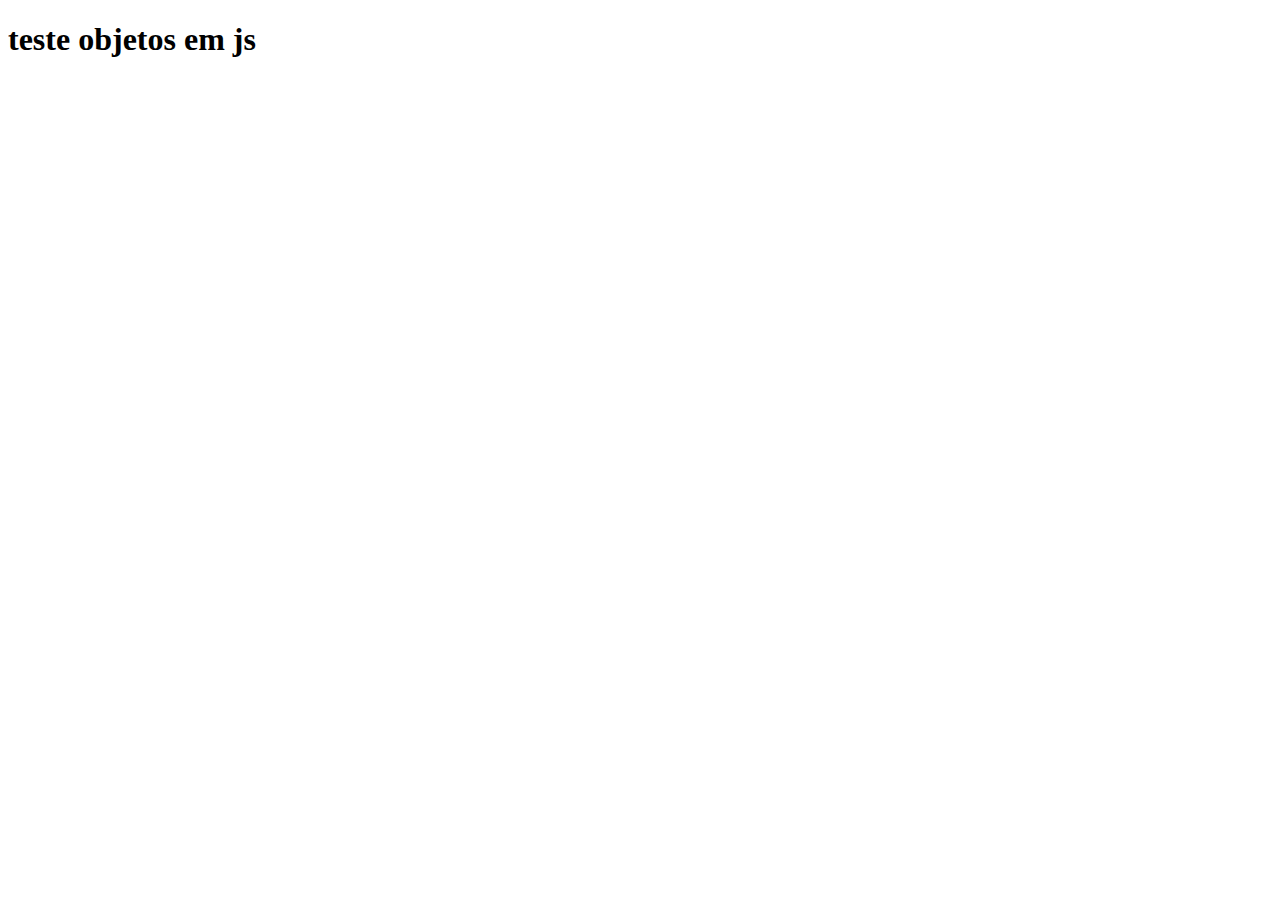
<file: objetos e metodos/index.html>
<!DOCTYPE html>
<html lang="pt-br">
<head>
    <meta charset="UTF-8">
    <meta http-equiv="X-UA-Compatible" content="IE=edge">
    <meta name="viewport" content="width=device-width, initial-scale=1.0">
    <title>js</title>
    <script src="this.js"></script>
</head>
<body>
    <h1>teste objetos em js</h1>
</body>
</html>
</file>
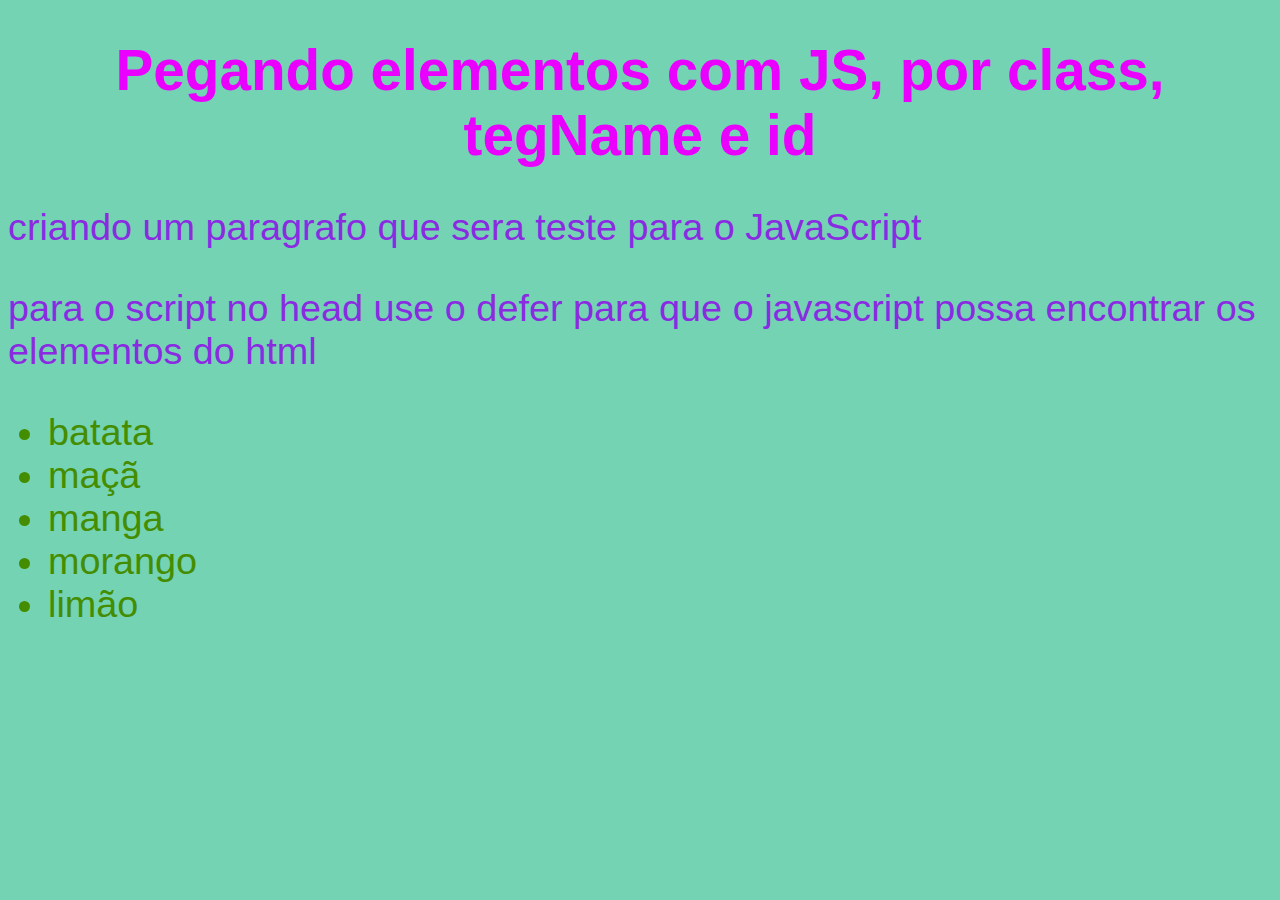
<file: DOM/getElement(s)/index.html>
<!DOCTYPE html>
<html lang="pt-br">
<head>
    <meta charset="UTF-8">
    <meta name="viewport" content="width=device-width, initial-scale=1.0">
    <title>DOM_getElement(s)By(Id/ClassName/TegName)</title>
    <link rel="stylesheet" href="style.css">
    <script src="script.js" defer></script>
</head>
<body>
    <h1>Pegando elementos com JS, por class, tegName e id</h1>
    <p id = "paragrafo">criando um paragrafo que sera teste para o JavaScript</p>
    <p id = "paragrafo2">para o script no head use o defer para que o javascript possa encontrar os elementos do html</p>
    <ul id = "lista">
        <li class = "item">batata</li>
        <li class = "item">maçã</li>
        <li class = "item">manga</li>
        <li class = "item">morango</li>
        <li class = "item">limão</li>
    </ul>
</body>
</html>
</file>
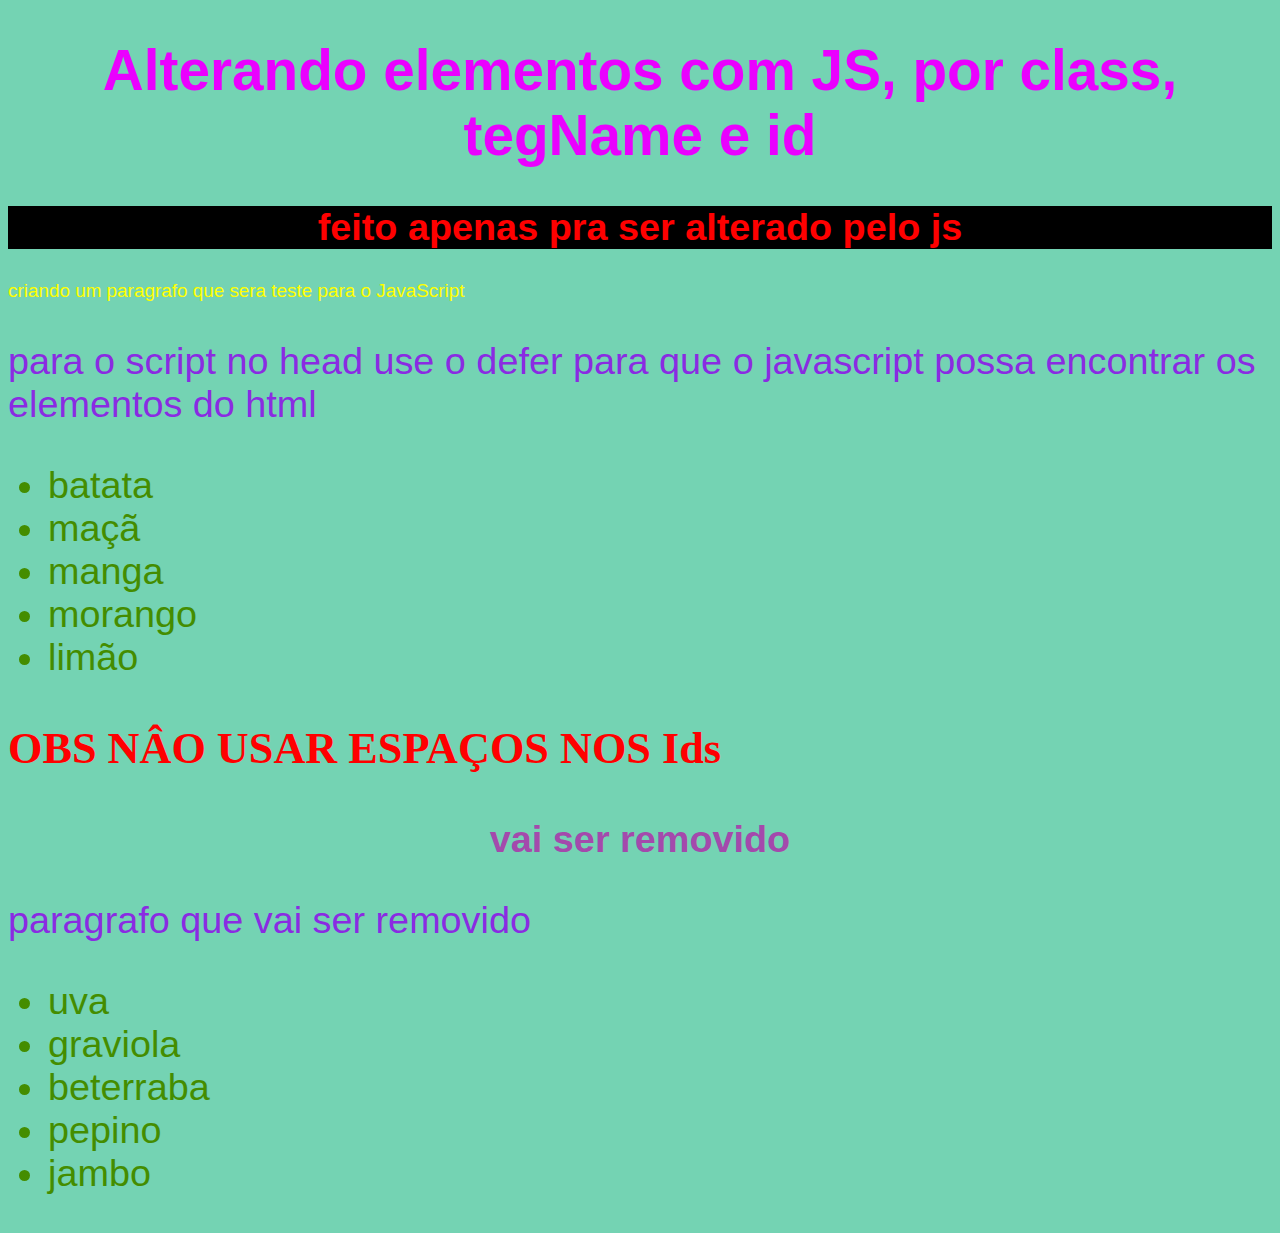
<file: DOM/modificando_CSS/index.html>
<!DOCTYPE html>
<html lang="pt-br">
<head>
    <meta charset="UTF-8">
    <meta name="viewport" content="width=device-width, initial-scale=1.0">
    <title>Modificando_CSS</title>
    <link rel="stylesheet" href="style.css">
    <script src="script.js" defer></script>
</head>
<body>
    <h1>Alterando elementos com JS, por class, tegName e id</h1>

    <h2 class="teste">feito apenas pra ser alterado pelo js</h2>
    <p id = "paragrafo">criando um paragrafo que sera teste para o JavaScript</p>
    <p id = "paragrafo2">para o script no head use o defer para que o javascript possa encontrar os elementos do html</p>
    <ul id = "lista01">
        <li class = "item">batata</li>
        <li class = "item">maçã</li>
        <li class = "item">manga</li>
        <li class = "item">morango</li>
        <li class = "item">limão</li>
    </ul>

    <h3 id = "item_paragrafo"><b> OBS NÂO USAR ESPAÇOS NOS Ids</b></h3>

    <h2 id ="remove">vai ser removido</h2>

    <div class="d1">
        <p>paragrafo que vai ser removido </p>
    </div>

    <ul id = "lista02">
        <li class = "item">uva</li>
        <li class = "item">graviola</li>
        <li class = "item">beterraba</li>
        <li class = "item">pepino</li>
        <li class = "item">jambo</li>
    </ul>
</body>
</html>
</file>
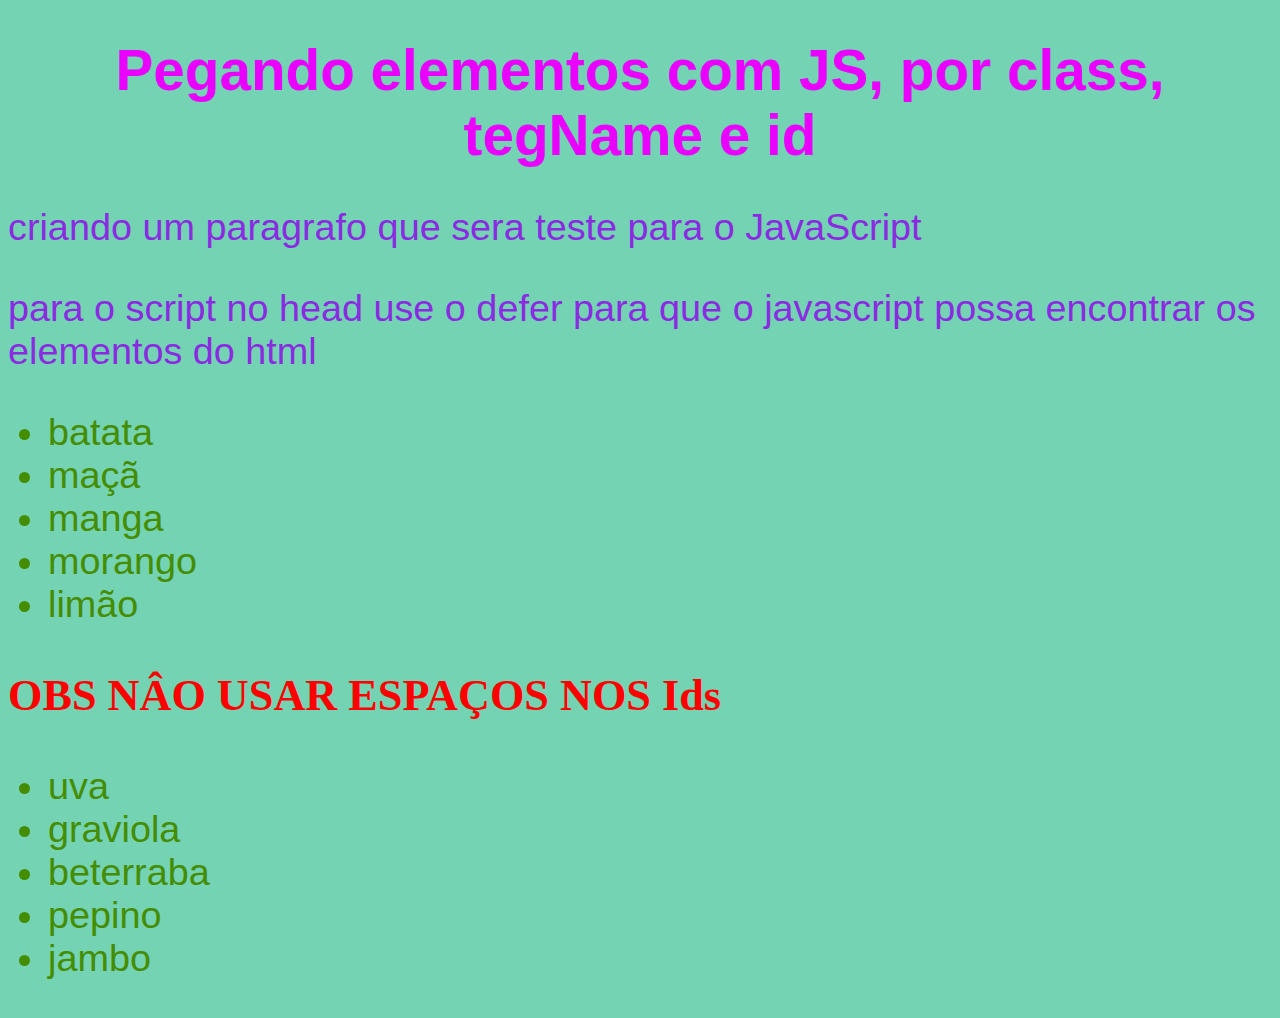
<file: DOM/qurySelector(All)/index.html>
<!DOCTYPE html>
<html lang="pt-br">
<head>
    <meta charset="UTF-8">
    <meta name="viewport" content="width=device-width, initial-scale=1.0">
    <title>DOM_qurySelector(All)</title>
    <link rel="stylesheet" href="style.css">
    <script src="script.js" defer></script>
</head>
<body>
    <h1>Pegando elementos com JS, por class, tegName e id</h1>
    <p id = "paragrafo">criando um paragrafo que sera teste para o JavaScript</p>
    <p id = "paragrafo2">para o script no head use o defer para que o javascript possa encontrar os elementos do html</p>
    <ul id = "lista01">
        <li class = "item">batata</li>
        <li class = "item">maçã</li>
        <li class = "item">manga</li>
        <li class = "item">morango</li>
        <li class = "item">limão</li>
    </ul>

    <h3 id = "item_paragrafo"><b> OBS NÂO USAR ESPAÇOS NOS Ids</b></h3>

    <ul id = "lista02">
        <li class = "item">uva</li>
        <li class = "item">graviola</li>
        <li class = "item">beterraba</li>
        <li class = "item">pepino</li>
        <li class = "item">jambo</li>
    </ul>
</body>
</html>
</file>
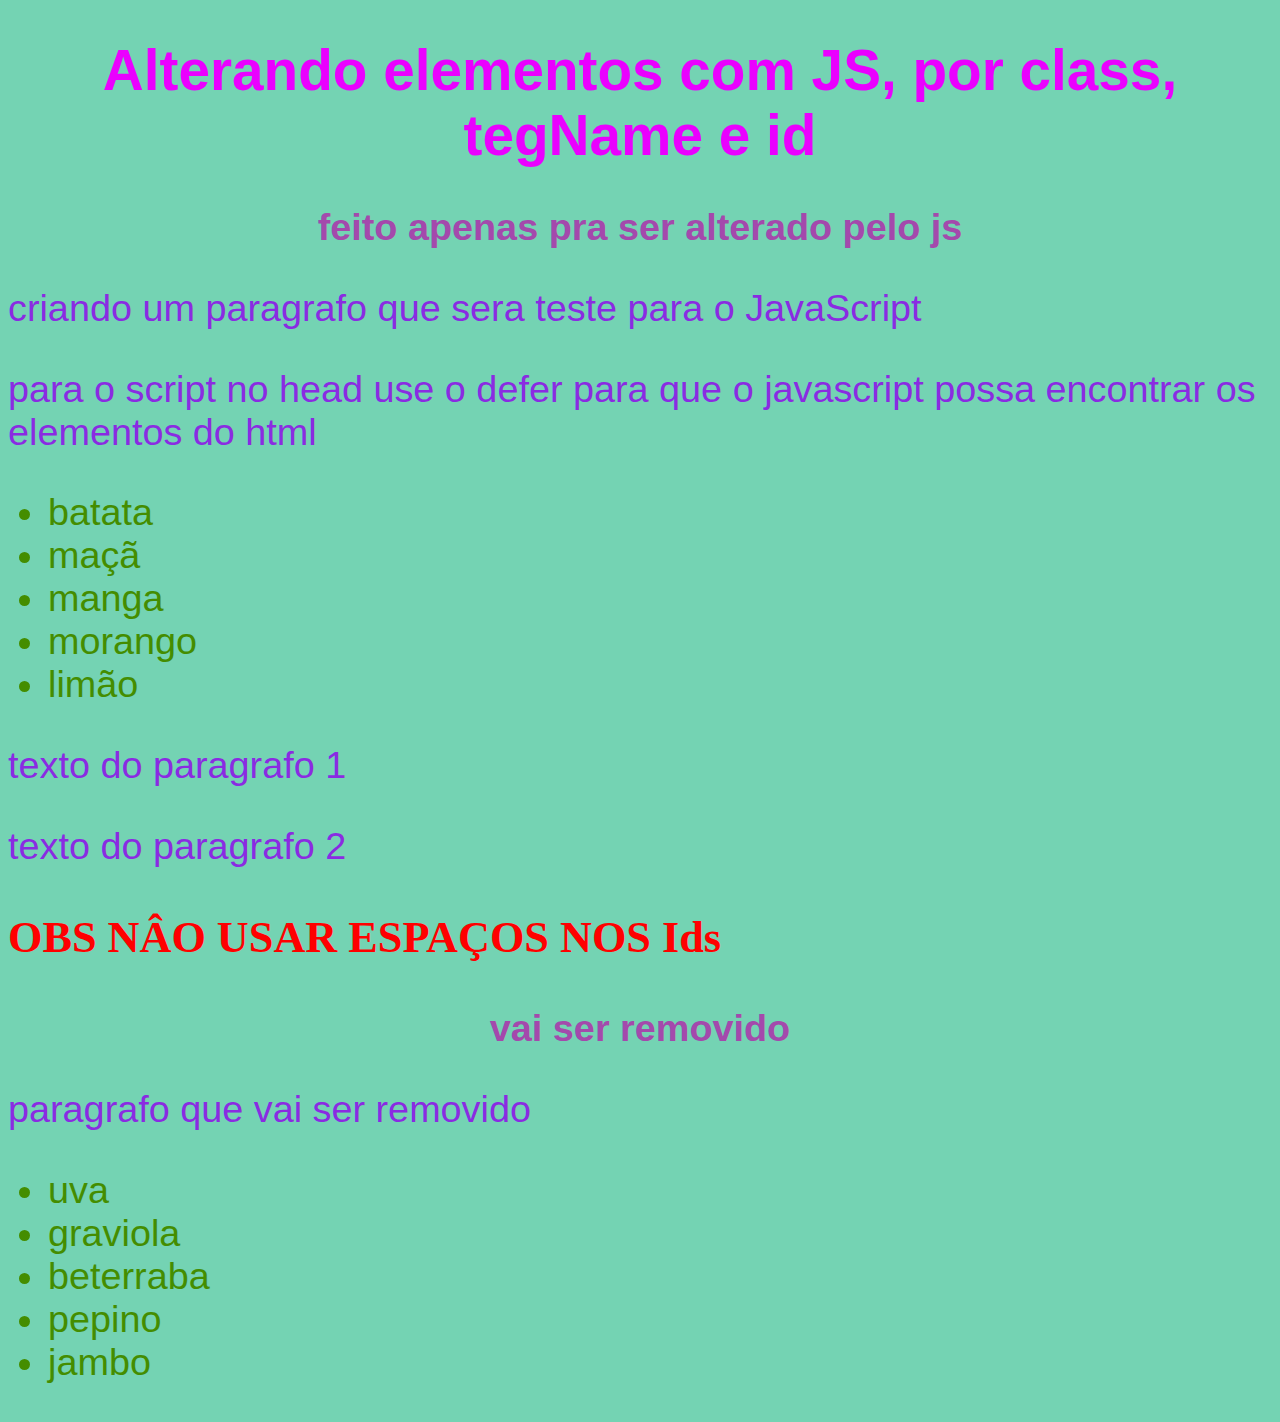
<file: DOM/elementos/adicionando_elemento/index.html>
<!DOCTYPE html>
<html lang="pt-br">
<head>
    <meta charset="UTF-8">
    <meta name="viewport" content="width=device-width, initial-scale=1.0">
    <title>adicionando</title>
    <link rel="stylesheet" href="style.css">
    <script src="script.js" defer></script>
</head>
<body>
    <h1>Alterando elementos com JS, por class, tegName e id</h1>

    <h2 class="teste">feito apenas pra ser alterado pelo js</h2>
    <p id = "paragrafo">criando um paragrafo que sera teste para o JavaScript</p>
    <p id = "paragrafo2">para o script no head use o defer para que o javascript possa encontrar os elementos do html</p>
    <ul id = "lista01">
        <li class = "item">batata</li>
        <li class = "item">maçã</li>
        <li class = "item">manga</li>
        <li class = "item">morango</li>
        <li class = "item">limão</li>
    </ul>

    <h3 id = "item_paragrafo"><b> OBS NÂO USAR ESPAÇOS NOS Ids</b></h3>

    <h2 id ="remove">vai ser removido</h2>

    <div class="d1">
        <p>paragrafo que vai ser removido </p>
    </div>

    <ul id = "lista02">
        <li class = "item">uva</li>
        <li class = "item">graviola</li>
        <li class = "item">beterraba</li>
        <li class = "item">pepino</li>
        <li class = "item">jambo</li>
    </ul>
</body>
</html>
</file>
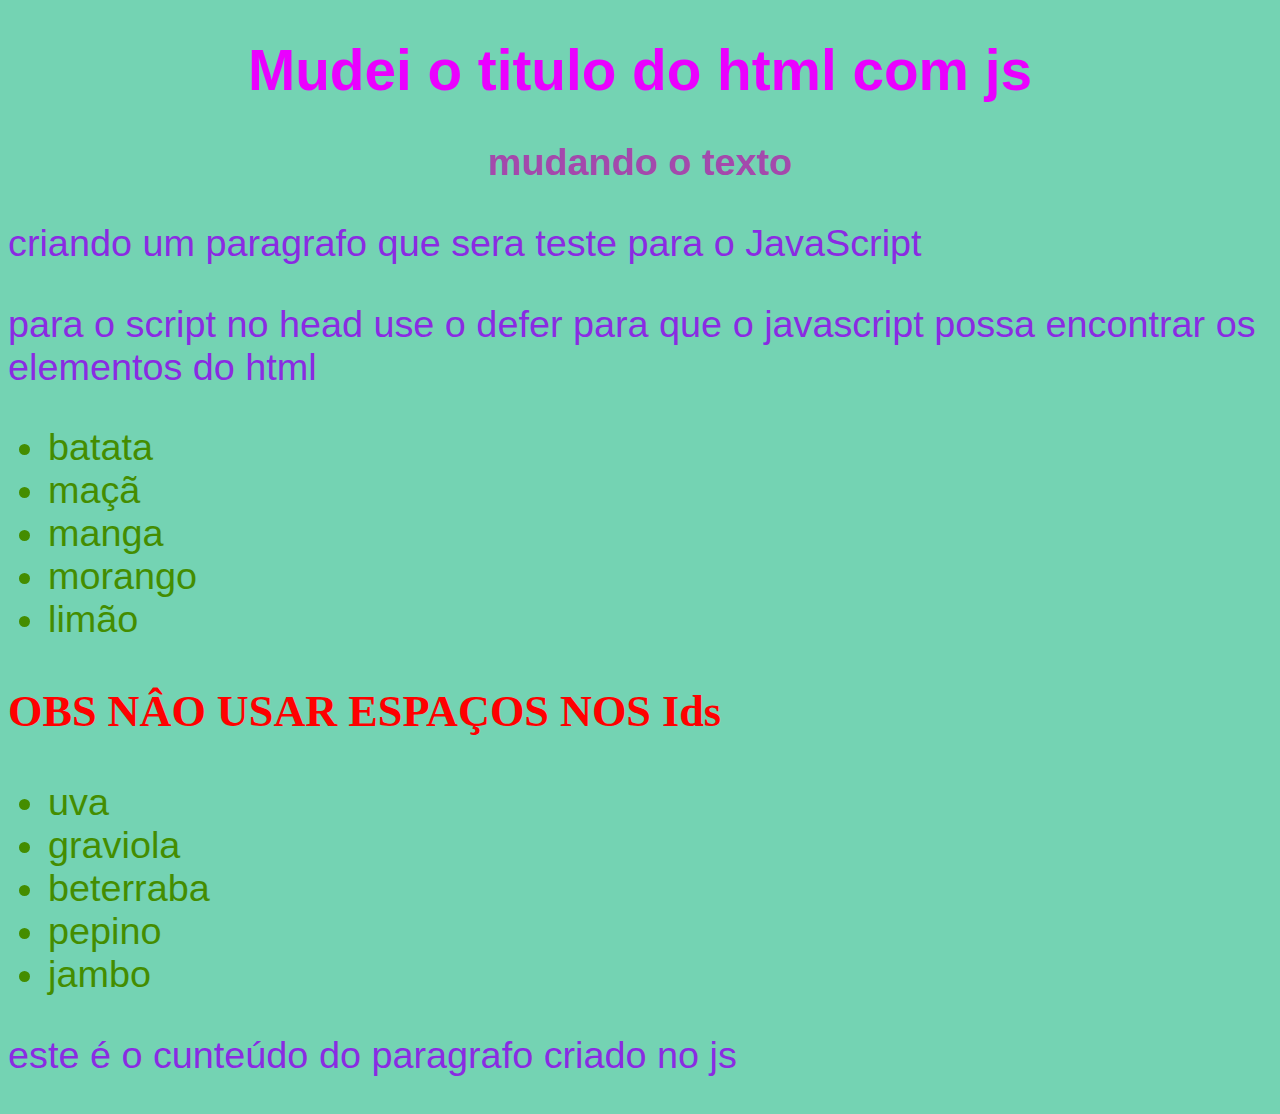
<file: DOM/elementos/modificando criando e removendo elementos/index.html>
<!DOCTYPE html>
<html lang="pt-br">
<head>
    <meta charset="UTF-8">
    <meta name="viewport" content="width=device-width, initial-scale=1.0">
    <title>Alt_ins_rem_com_JS</title>
    <link rel="stylesheet" href="style.css">
    <script src="script.js" defer></script>
</head>
<body>
    <h1>Alterando elementos com JS, por class, tegName e id</h1>

    <h2 class="teste">feito apenas pra ser alterado pelo js</h2>
    <p id = "paragrafo">criando um paragrafo que sera teste para o JavaScript</p>
    <p id = "paragrafo2">para o script no head use o defer para que o javascript possa encontrar os elementos do html</p>
    <ul id = "lista01">
        <li class = "item">batata</li>
        <li class = "item">maçã</li>
        <li class = "item">manga</li>
        <li class = "item">morango</li>
        <li class = "item">limão</li>
    </ul>

    <h3 id = "item_paragrafo"><b> OBS NÂO USAR ESPAÇOS NOS Ids</b></h3>

    <h2 id ="remove">vai ser removido</h2>

    <div class="d1">
        <p>paragrafo que vai ser removido </p>
    </div>

    <ul id = "lista02">
        <li class = "item">uva</li>
        <li class = "item">graviola</li>
        <li class = "item">beterraba</li>
        <li class = "item">pepino</li>
        <li class = "item">jambo</li>
    </ul>
</body>
</html>
</file>
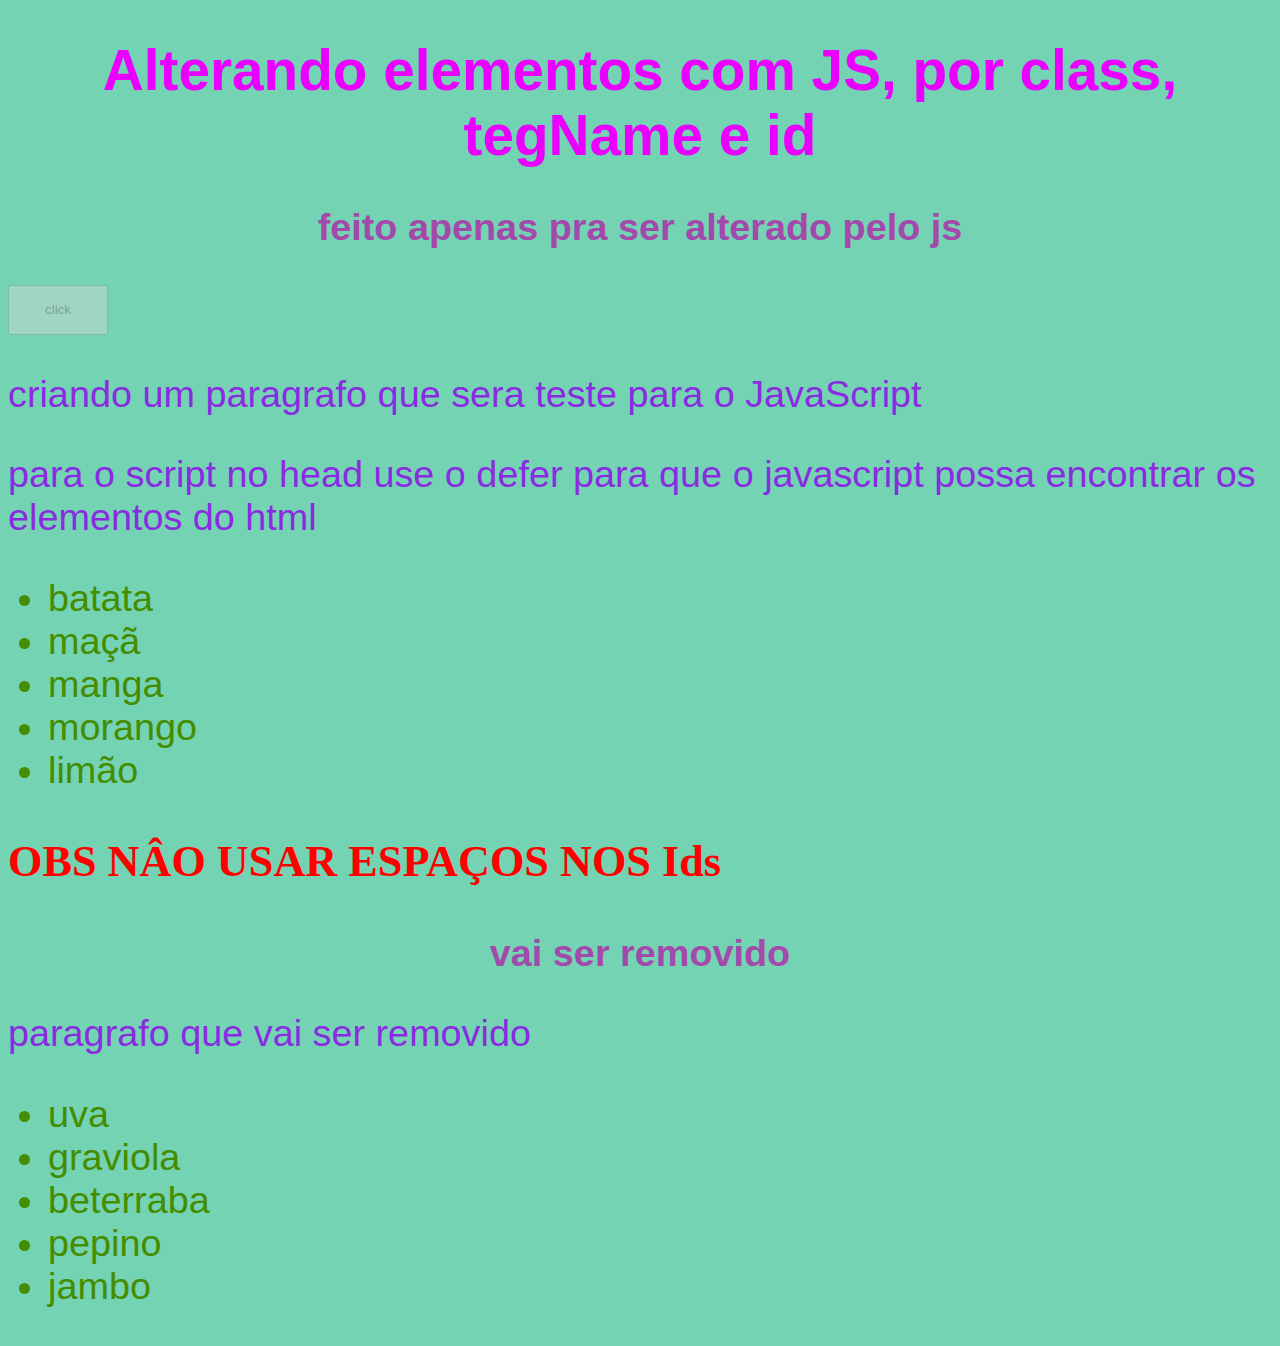
<file: DOM/elementos/setando e removendo atributos/index.html>
<!DOCTYPE html>
<html lang="pt-br">
<head>
    <meta charset="UTF-8">
    <meta name="viewport" content="width=device-width, initial-scale=1.0">
    <title>Setando_e_removendo_elementos</title>
    <link rel="stylesheet" href="style.css">
    <script src="script.js" defer></script>
</head>
<body>
    <h1>Alterando elementos com JS, por class, tegName e id</h1>

    <h2 class="teste">feito apenas pra ser alterado pelo js</h2>
    <button id = "teste_botao">click</button>
    <p id = "paragrafo">criando um paragrafo que sera teste para o JavaScript</p>
    <p id = "paragrafo2">para o script no head use o defer para que o javascript possa encontrar os elementos do html</p>
    <ul id = "lista01">
        <li class = "item">batata</li>
        <li class = "item">maçã</li>
        <li class = "item">manga</li>
        <li class = "item">morango</li>
        <li class = "item">limão</li>
    </ul>

    <h3 id = "item_paragrafo"><b> OBS NÂO USAR ESPAÇOS NOS Ids</b></h3>

    <h2 id ="remove">vai ser removido</h2>

    <div class="d1">
        <p>paragrafo que vai ser removido </p>
    </div>

    <ul id = "lista02">
        <li class = "item">uva</li>
        <li class = "item">graviola</li>
        <li class = "item">beterraba</li>
        <li class = "item">pepino</li>
        <li class = "item">jambo</li>
    </ul>
</body>
</html>
</file>
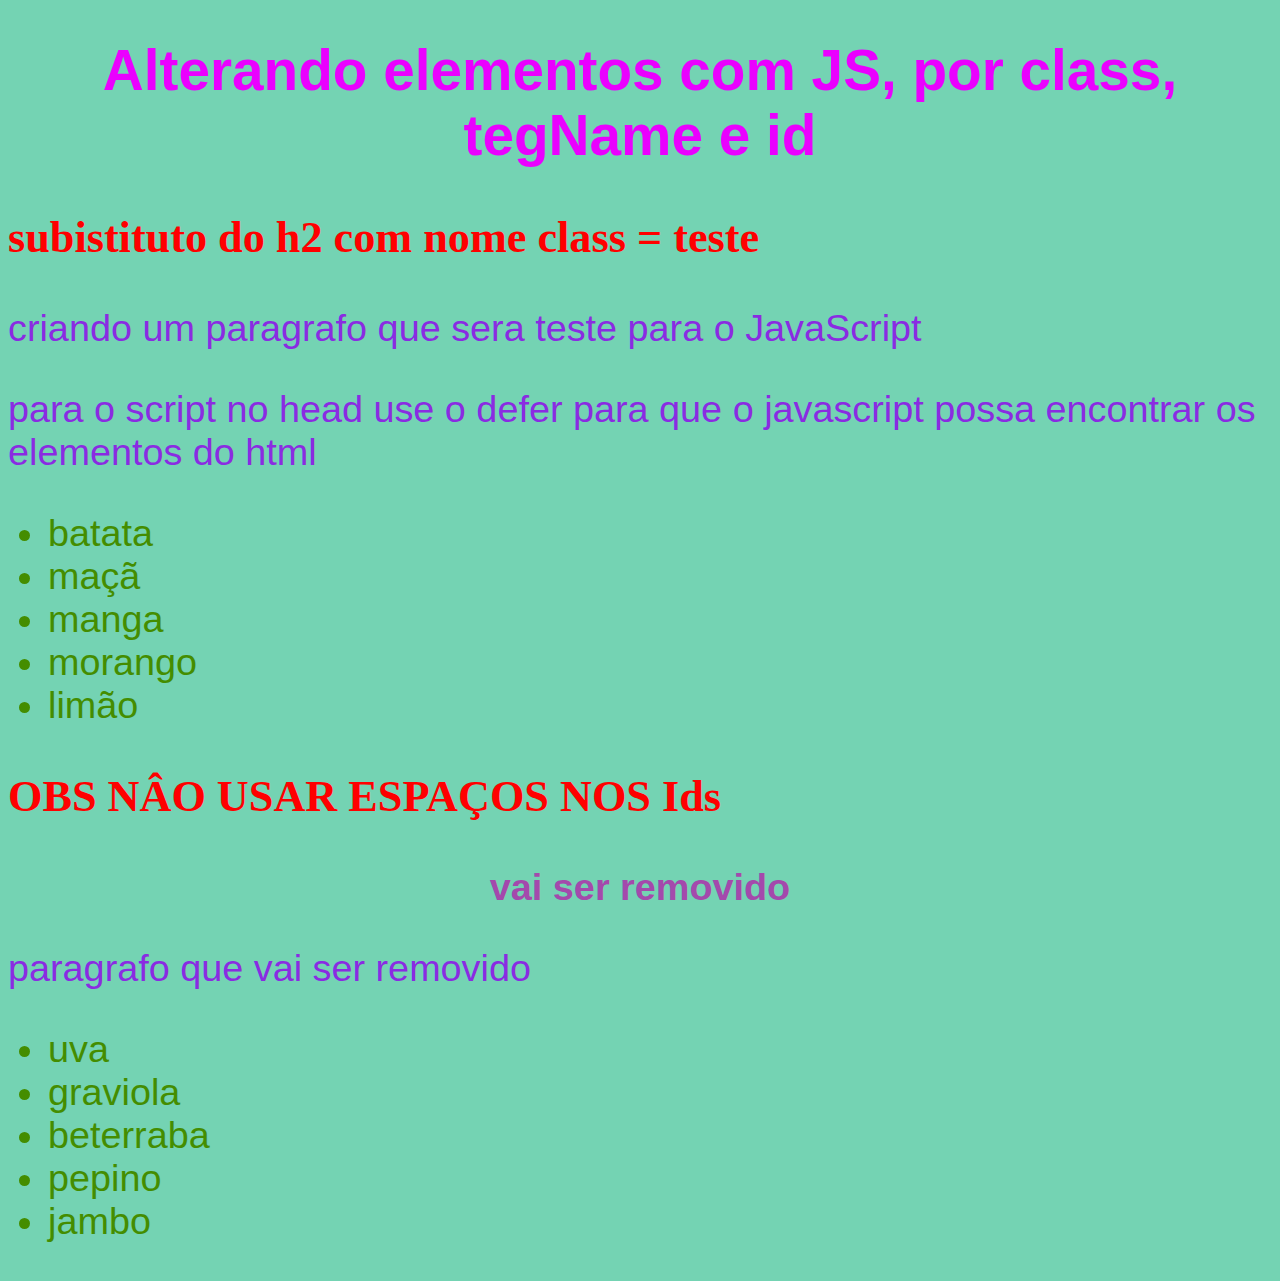
<file: DOM/elementos/substituindo_elementos/index.html>
<!DOCTYPE html>
<html lang="pt-br">
<head>
    <meta charset="UTF-8">
    <meta name="viewport" content="width=device-width, initial-scale=1.0">
    <title>substituindo</title>
    <link rel="stylesheet" href="style.css">
    <script src="script.js" defer></script>
</head>
<body>
    <h1>Alterando elementos com JS, por class, tegName e id</h1>

    <h2 class="teste">feito apenas pra ser alterado pelo js</h2>
    <p id = "paragrafo">criando um paragrafo que sera teste para o JavaScript</p>
    <p id = "paragrafo2">para o script no head use o defer para que o javascript possa encontrar os elementos do html</p>
    <ul id = "lista01">
        <li class = "item">batata</li>
        <li class = "item">maçã</li>
        <li class = "item">manga</li>
        <li class = "item">morango</li>
        <li class = "item">limão</li>
    </ul>

    <h3 id = "item_paragrafo"><b> OBS NÂO USAR ESPAÇOS NOS Ids</b></h3>

    <h2 id ="remove">vai ser removido</h2>

    <div class="d1">
        <p>paragrafo que vai ser removido </p>
    </div>

    <ul id = "lista02">
        <li class = "item">uva</li>
        <li class = "item">graviola</li>
        <li class = "item">beterraba</li>
        <li class = "item">pepino</li>
        <li class = "item">jambo</li>
    </ul>
</body>
</html>
</file>
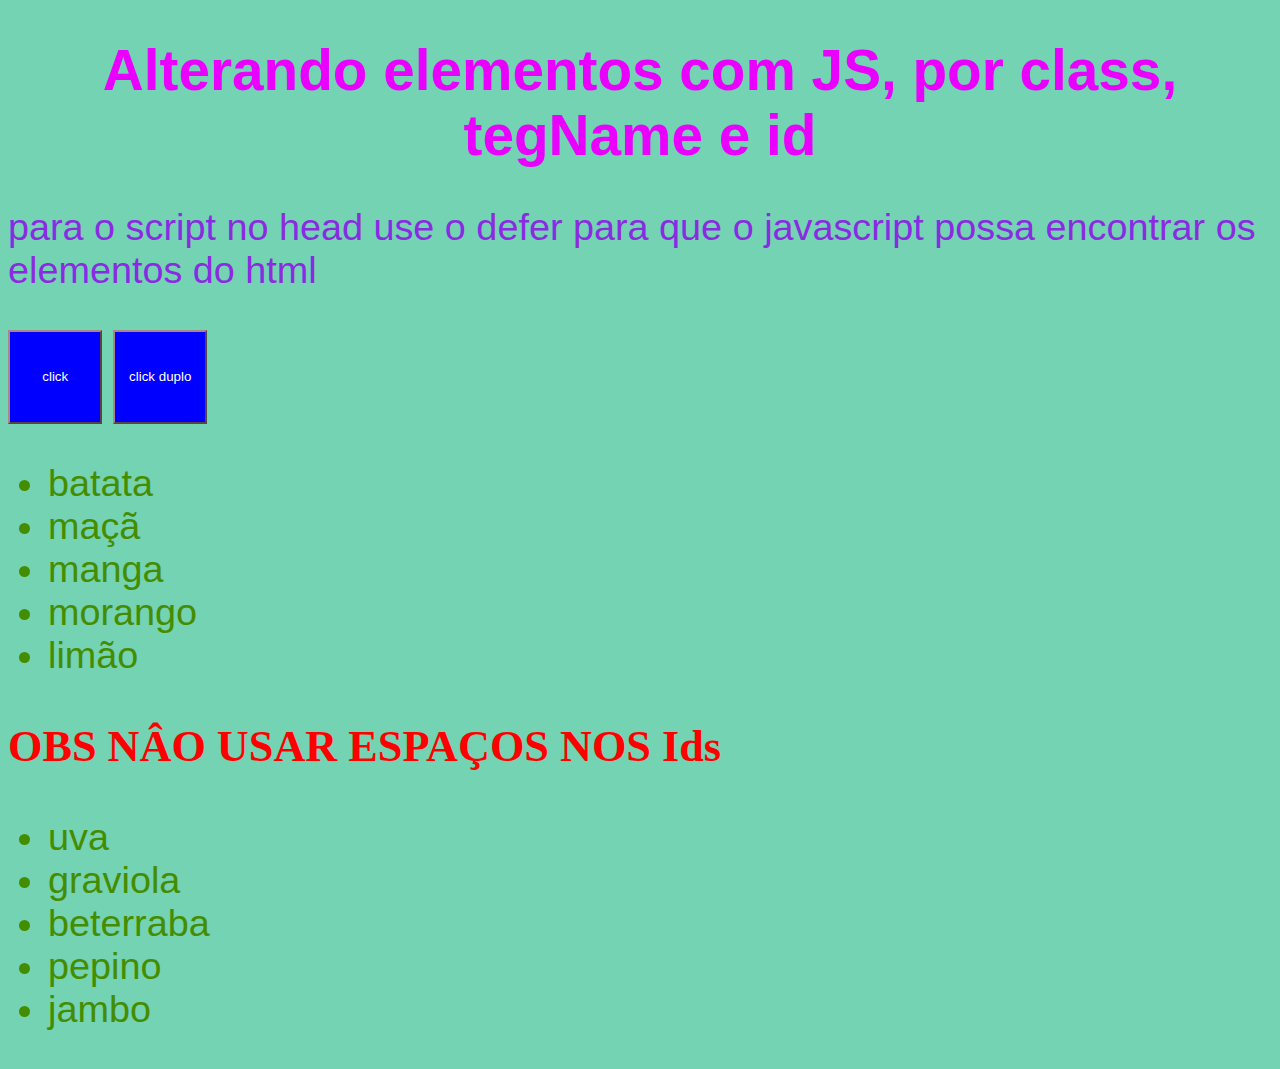
<file: DOM/Eventos/click e dblclick/index.html>
<!DOCTYPE html>
<html lang="pt-br">
<head>
    <meta charset="UTF-8">
    <meta name="viewport" content="width=device-width, initial-scale=1.0">
    <title>click e dblclick</title>
    <link rel="stylesheet" href="style.css">
    <script src="script.js" defer></script>
</head>
<body>
    <h1>Alterando elementos com JS, por class, tegName e id</h1>
    <p id = "paragrafo2">para o script no head use o defer para que o javascript possa encontrar os elementos do html</p>


    <button id ="btn">click</button>
    <button id ="btn2">click duplo</button>


    <ul id = "lista01">
        <li class = "item">batata</li>
        <li class = "item">maçã</li>
        <li class = "item">manga</li>
        <li class = "item">morango</li>
        <li class = "item">limão</li>
    </ul>

    <h3 id = "item_paragrafo"><b> OBS NÂO USAR ESPAÇOS NOS Ids</b></h3>

    <ul id = "lista02">
        <li class = "item">uva</li>
        <li class = "item">graviola</li>
        <li class = "item">beterraba</li>
        <li class = "item">pepino</li>
        <li class = "item">jambo</li>
    </ul>
</body>
</html>
</file>
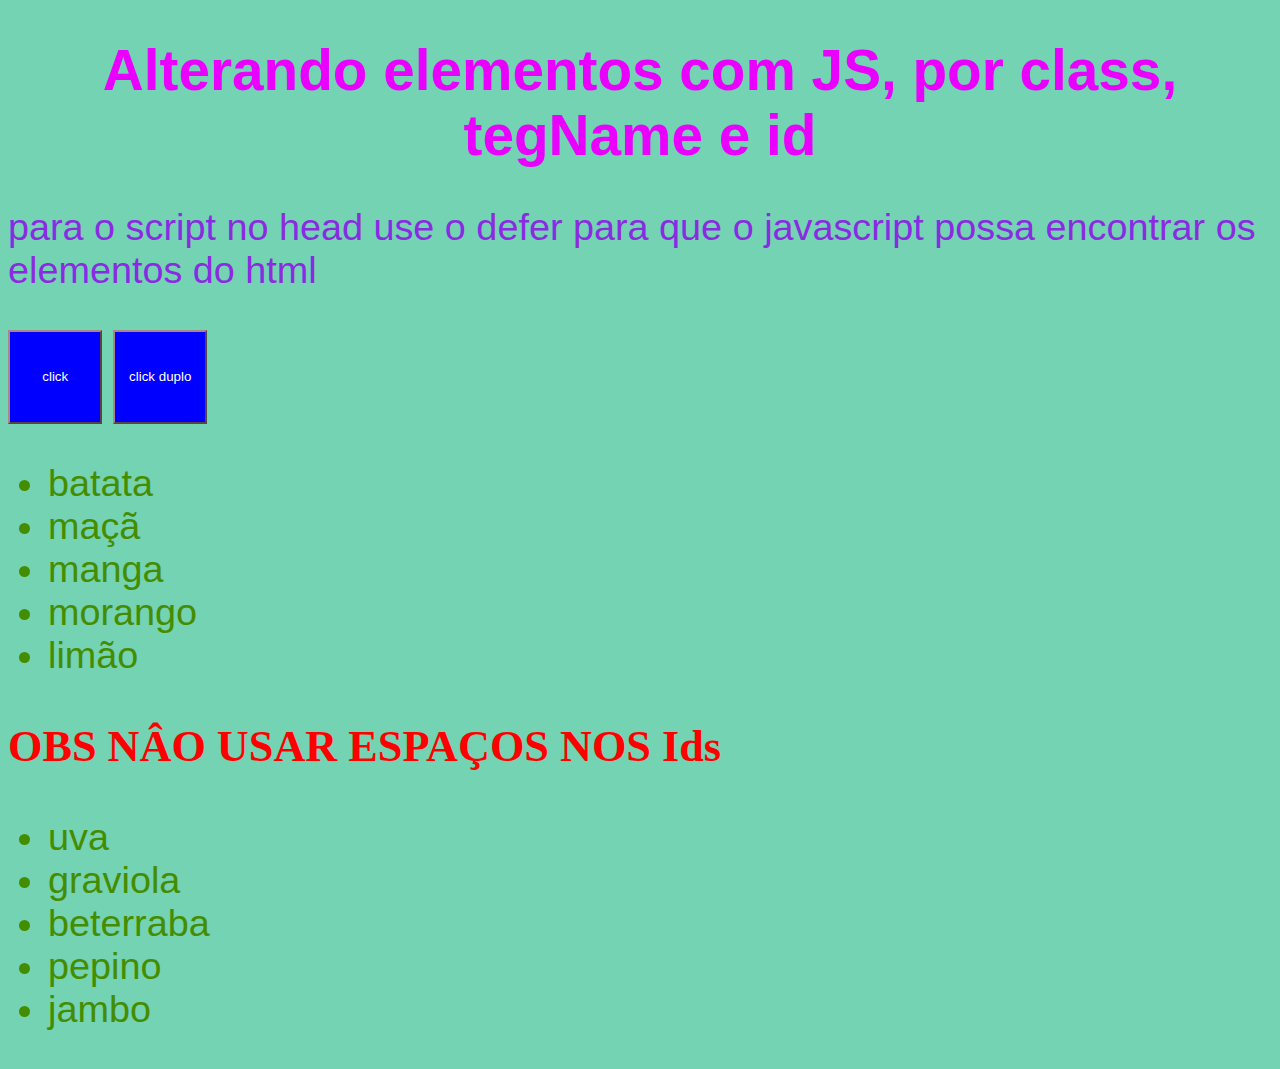
<file: DOM/Eventos/keydow e keyup/index.html>
<!DOCTYPE html>
<html lang="pt-br">
<head>
    <meta charset="UTF-8">
    <meta name="viewport" content="width=device-width, initial-scale=1.0">
    <title>keydow e keyup</title>
    <link rel="stylesheet" href="style.css">
    <script src="script.js" defer></script>
</head>
<body>
    <h1>Alterando elementos com JS, por class, tegName e id</h1>
    <p id = "paragrafo2">para o script no head use o defer para que o javascript possa encontrar os elementos do html</p>


    <button id ="btn">click</button>
    <button id ="btn2">click duplo</button>


    <ul id = "lista01">
        <li class = "item">batata</li>
        <li class = "item">maçã</li>
        <li class = "item">manga</li>
        <li class = "item">morango</li>
        <li class = "item">limão</li>
    </ul>

    <h3 id = "item_paragrafo"><b> OBS NÂO USAR ESPAÇOS NOS Ids</b></h3>

    <ul id = "lista02">
        <li class = "item">uva</li>
        <li class = "item">graviola</li>
        <li class = "item">beterraba</li>
        <li class = "item">pepino</li>
        <li class = "item">jambo</li>
    </ul>
</body>
</html>
</file>
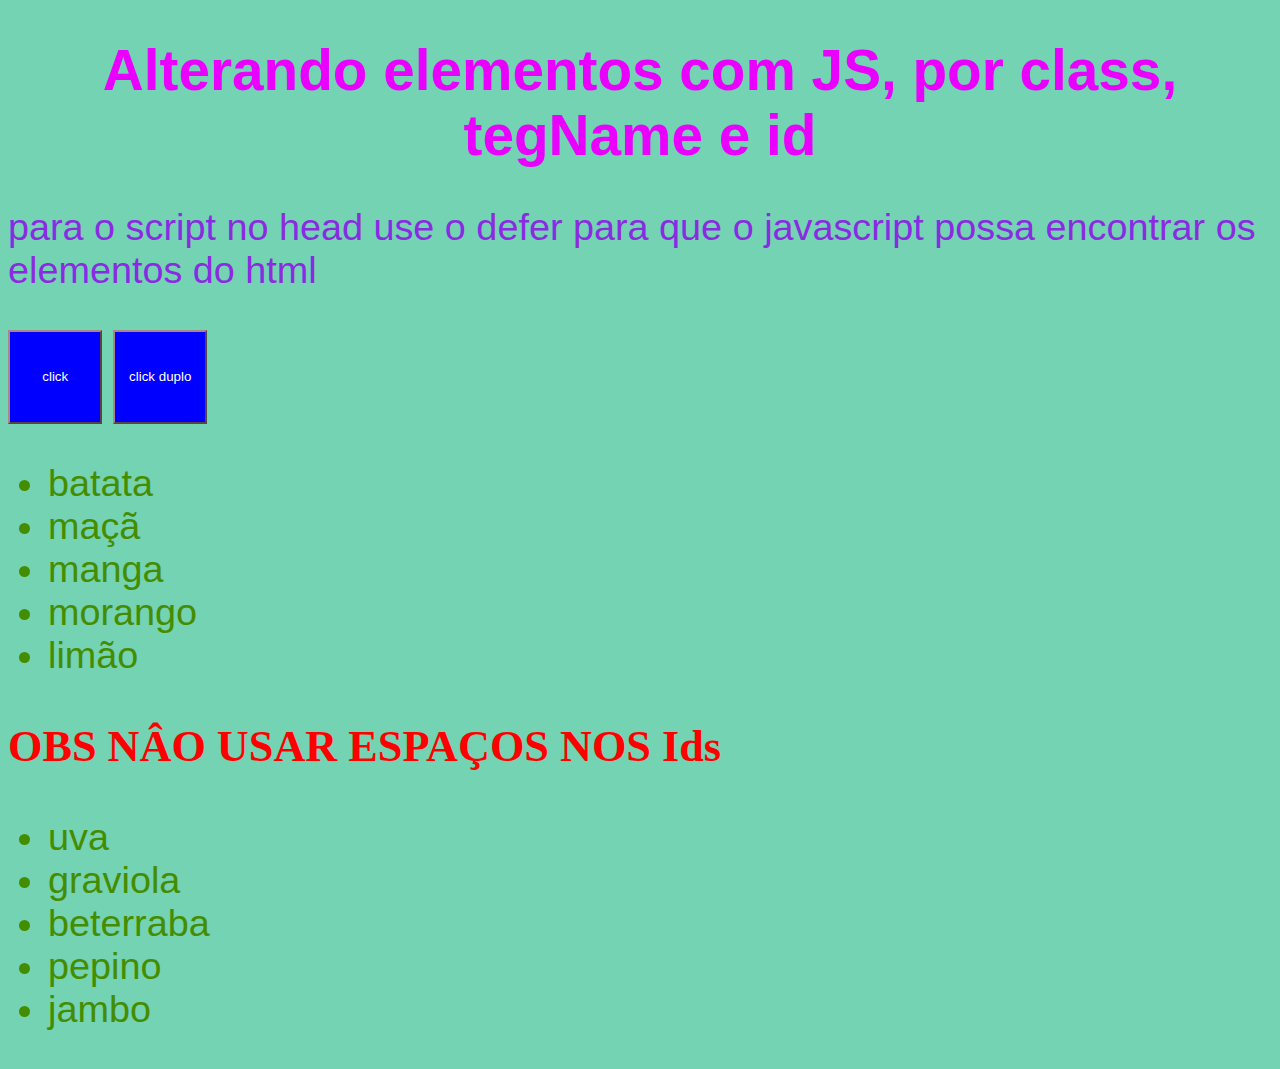
<file: DOM/Eventos/mouseover e mouseout/index.html>
<!DOCTYPE html>
<html lang="pt-br">
<head>
    <meta charset="UTF-8">
    <meta name="viewport" content="width=device-width, initial-scale=1.0">
    <title>mouseover e mouseout</title>
    <link rel="stylesheet" href="style.css">
    <script src="script.js" defer></script>
</head>
<body>
    <h1>Alterando elementos com JS, por class, tegName e id</h1>
    <p id = "paragrafo2">para o script no head use o defer para que o javascript possa encontrar os elementos do html</p>


    <button id ="btn">click</button>
    <button id ="btn2">click duplo</button>


    <ul id = "lista01">
        <li class = "item">batata</li>
        <li class = "item">maçã</li>
        <li class = "item">manga</li>
        <li class = "item">morango</li>
        <li class = "item">limão</li>
    </ul>

    <h3 id = "item_paragrafo"><b> OBS NÂO USAR ESPAÇOS NOS Ids</b></h3>

    <ul id = "lista02">
        <li class = "item">uva</li>
        <li class = "item">graviola</li>
        <li class = "item">beterraba</li>
        <li class = "item">pepino</li>
        <li class = "item">jambo</li>
    </ul>
</body>
</html>
</file>
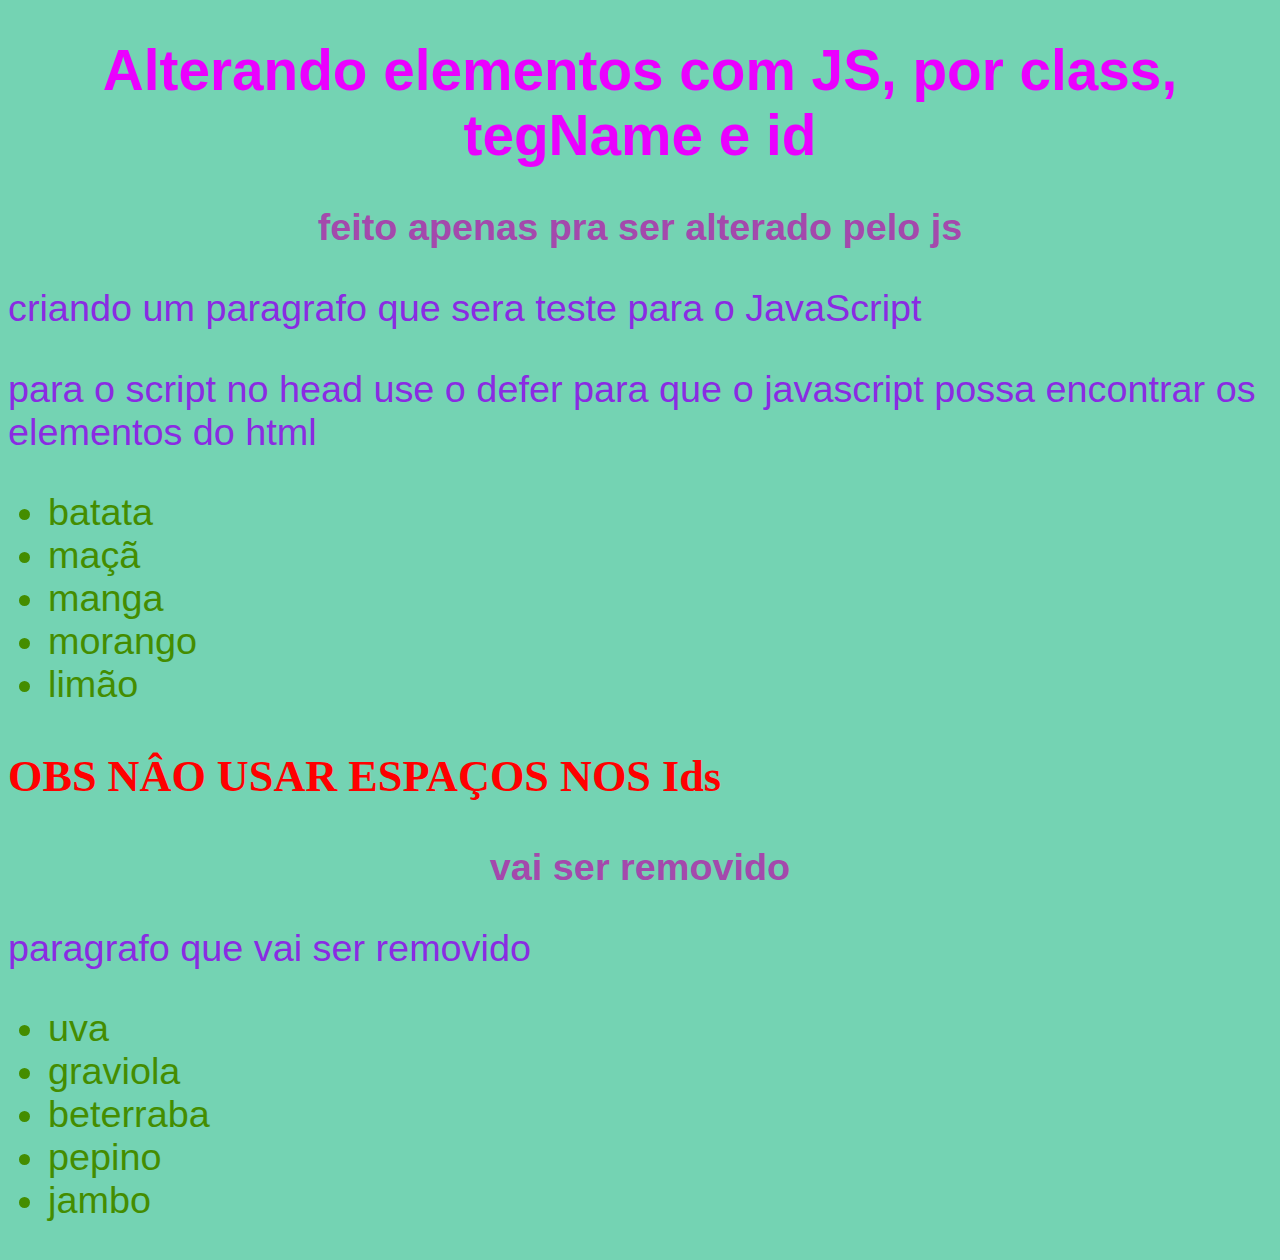
<file: DOM/Eventos/onload/index.html>
<!DOCTYPE html>
<html lang="pt-br">
<head>
    <meta charset="UTF-8">
    <meta name="viewport" content="width=device-width, initial-scale=1.0">
    <title>onload</title>
    <link rel="stylesheet" href="style.css">
    <script src="script.js" defer></script>
</head>
<body>
    <h1>Alterando elementos com JS, por class, tegName e id</h1>

    <h2 class="teste">feito apenas pra ser alterado pelo js</h2>
    <p id = "paragrafo">criando um paragrafo que sera teste para o JavaScript</p>
    <p id = "paragrafo2">para o script no head use o defer para que o javascript possa encontrar os elementos do html</p>
    <ul id = "lista01">
        <li class = "item">batata</li>
        <li class = "item">maçã</li>
        <li class = "item">manga</li>
        <li class = "item">morango</li>
        <li class = "item">limão</li>
    </ul>

    <h3 id = "item_paragrafo"><b> OBS NÂO USAR ESPAÇOS NOS Ids</b></h3>

    <h2 id ="remove">vai ser removido</h2>

    <div class="d1">
        <p>paragrafo que vai ser removido </p>
    </div>

    <ul id = "lista02">
        <li class = "item">uva</li>
        <li class = "item">graviola</li>
        <li class = "item">beterraba</li>
        <li class = "item">pepino</li>
        <li class = "item">jambo</li>
    </ul>
</body>
</html>
</file>
<file: DOM/getElement(s)/style.css>
@charset "UTF-8";

body{
    background-color: rgb(116, 211, 179);
    font-family: Arial, Helvetica, sans-serif;
    font-size: 1cm;
}

h1{
    font-size: 1.5cm;
    text-align: center;
    color: rgb(234, 0, 255);
}

p{
    color: blueviolet;
}

ul{
    color: brown;
}
li{
    color: rgb(68, 141, 0);
}
</file>
<file: DOM/modificando_CSS/style.css>
@charset "UTF-8";

body{
    background-color: rgb(116, 211, 179);
    font-family: Arial, Helvetica, sans-serif;
    font-size: 1cm;
}

h1{
    font-size: 1.5cm;
    text-align: center;
    color: rgb(234, 0, 255);
}

h2{

    font-size: 1.0cm;
    text-align: center;
    color: rgb(164, 73, 172);

}

h3{
    color: red;
    font-family: 'Times New Roman', Times, serif;
}

p{
    color: blueviolet;
}

ul{
    color: brown;
}
li{
    color: rgb(68, 141, 0);
}
</file>
<file: DOM/qurySelector(All)/style.css>
@charset "UTF-8";

body{
    background-color: rgb(116, 211, 179);
    font-family: Arial, Helvetica, sans-serif;
    font-size: 1cm;
}

h1{
    font-size: 1.5cm;
    text-align: center;
    color: rgb(234, 0, 255);
}

h3{
    color: red;
    font-family: 'Times New Roman', Times, serif;
}

p{
    color: blueviolet;
}

ul{
    color: brown;
}
li{
    color: rgb(68, 141, 0);
}
</file>
<file: DOM/elementos/adicionando_elemento/style.css>
@charset "UTF-8";

body{
    background-color: rgb(116, 211, 179);
    font-family: Arial, Helvetica, sans-serif;
    font-size: 1cm;
}

h1{
    font-size: 1.5cm;
    text-align: center;
    color: rgb(234, 0, 255);
}

h2{

    font-size: 1.0cm;
    text-align: center;
    color: rgb(164, 73, 172);

}

h3{
    color: red;
    font-family: 'Times New Roman', Times, serif;
}

p{
    color: blueviolet;
}

ul{
    color: brown;
}
li{
    color: rgb(68, 141, 0);
}
</file>
<file: DOM/elementos/modificando criando e removendo elementos/style.css>
@charset "UTF-8";

body{
    background-color: rgb(116, 211, 179);
    font-family: Arial, Helvetica, sans-serif;
    font-size: 1cm;
}

h1{
    font-size: 1.5cm;
    text-align: center;
    color: rgb(234, 0, 255);
}

h2{

    font-size: 1.0cm;
    text-align: center;
    color: rgb(164, 73, 172);

}

h3{
    color: red;
    font-family: 'Times New Roman', Times, serif;
}

p{
    color: blueviolet;
}

ul{
    color: brown;
}
li{
    color: rgb(68, 141, 0);
}
</file>
<file: DOM/elementos/setando e removendo atributos/style.css>
@charset "UTF-8";

body{
    background-color: rgb(116, 211, 179);
    font-family: Arial, Helvetica, sans-serif;
    font-size: 1cm;
}

h1{
    font-size: 1.5cm;
    text-align: center;
    color: rgb(234, 0, 255);
}

button {
	
	height: 50px;
	width: 100px;
	font: bold15px arial,sans-serif;
	text-shadow: none;
}

h2{

    font-size: 1.0cm;
    text-align: center;
    color: rgb(164, 73, 172);

}

h3{
    color: red;
    font-family: 'Times New Roman', Times, serif;
}

p{
    color: blueviolet;
}

ul{
    color: brown;
}
li{
    color: rgb(68, 141, 0);
}
</file>
<file: DOM/elementos/substituindo_elementos/style.css>
@charset "UTF-8";

body{
    background-color: rgb(116, 211, 179);
    font-family: Arial, Helvetica, sans-serif;
    font-size: 1cm;
}

h1{
    font-size: 1.5cm;
    text-align: center;
    color: rgb(234, 0, 255);
}

h2{

    font-size: 1.0cm;
    text-align: center;
    color: rgb(164, 73, 172);

}

h3{
    color: red;
    font-family: 'Times New Roman', Times, serif;
}

p{
    color: blueviolet;
}

ul{
    color: brown;
}
li{
    color: rgb(68, 141, 0);
}
</file>
<file: DOM/Eventos/click e dblclick/style.css>
@charset "UTF-8";

body{
    background-color: rgb(116, 211, 179);
    font-family: Arial, Helvetica, sans-serif;
    font-size: 1cm;
}

h1{
    font-size: 1.5cm;
    text-align: center;
    color: rgb(234, 0, 255);
}

button{
    font-family: 'Lucida Sans', 'Lucida Sans Regular', 'Lucida Grande', 'Lucida Sans Unicode', Geneva, Verdana, sans-serif;
    height: 2.5cm;
    width:  2.5cm;
    background-color:blue;
    border-color:rgb(171, 134, 134);
    color:white;

}

h2{

    font-size: 1.0cm;
    text-align: center;
    color: rgb(164, 73, 172);

}

h3{
    color: red;
    font-family: 'Times New Roman', Times, serif;
}

p{
    color: blueviolet;
}

ul{
    color: brown;
}
li{
    color: rgb(68, 141, 0);
}
</file>
<file: DOM/Eventos/keydow e keyup/style.css>
@charset "UTF-8";

body{
    background-color: rgb(116, 211, 179);
    font-family: Arial, Helvetica, sans-serif;
    font-size: 1cm;
}

h1{
    font-size: 1.5cm;
    text-align: center;
    color: rgb(234, 0, 255);
}

button{
    font-family: 'Lucida Sans', 'Lucida Sans Regular', 'Lucida Grande', 'Lucida Sans Unicode', Geneva, Verdana, sans-serif;
    height: 2.5cm;
    width:  2.5cm;
    background-color:blue;
    border-color:rgb(171, 134, 134);
    color:white;

}

h2{

    font-size: 1.0cm;
    text-align: center;
    color: rgb(164, 73, 172);

}

h3{
    color: red;
    font-family: 'Times New Roman', Times, serif;
}

p{
    color: blueviolet;
}

ul{
    color: brown;
}
li{
    color: rgb(68, 141, 0);
}
</file>
<file: DOM/Eventos/mouseover e mouseout/style.css>
@charset "UTF-8";

body{
    background-color: rgb(116, 211, 179);
    font-family: Arial, Helvetica, sans-serif;
    font-size: 1cm;
}

h1{
    font-size: 1.5cm;
    text-align: center;
    color: rgb(234, 0, 255);
}

button{
    font-family: 'Lucida Sans', 'Lucida Sans Regular', 'Lucida Grande', 'Lucida Sans Unicode', Geneva, Verdana, sans-serif;
    height: 2.5cm;
    width:  2.5cm;
    background-color:blue;
    border-color:rgb(171, 134, 134);
    color:white;

}

h2{

    font-size: 1.0cm;
    text-align: center;
    color: rgb(164, 73, 172);

}

h3{
    color: red;
    font-family: 'Times New Roman', Times, serif;
}

p{
    color: blueviolet;
}

ul{
    color: brown;
}
li{
    color: rgb(68, 141, 0);
}
</file>
<file: DOM/Eventos/onload/style.css>
@charset "UTF-8";

body{
    background-color: rgb(116, 211, 179);
    font-family: Arial, Helvetica, sans-serif;
    font-size: 1cm;
}

h1{
    font-size: 1.5cm;
    text-align: center;
    color: rgb(234, 0, 255);
}

h2{

    font-size: 1.0cm;
    text-align: center;
    color: rgb(164, 73, 172);

}

h3{
    color: red;
    font-family: 'Times New Roman', Times, serif;
}

p{
    color: blueviolet;
}

ul{
    color: brown;
}
li{
    color: rgb(68, 141, 0);
}
</file>
